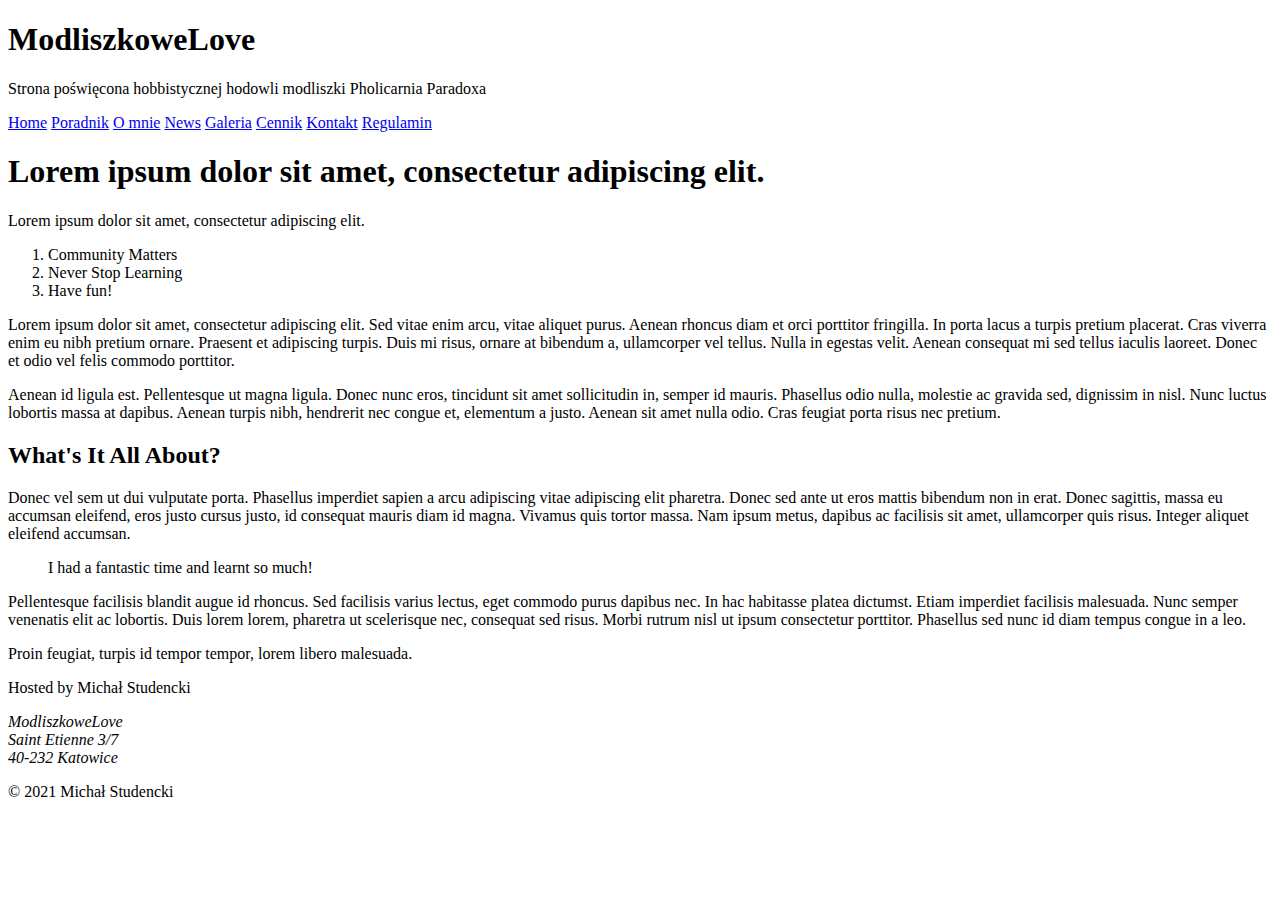
<file: MantisWebside/about.html>
﻿<!DOCTYPE html>
<html lang="pl">
<head>
    <meta charset="utf-8" />
    <title></title>
    <meta name="viewport" content="width=device-width, initial-scale=1">
</head>
<body>
    <header>
        <h1>ModliszkoweLove</h1> <! – tytuł –>
        <p>Strona poświęcona hobbistycznej hodowli modliszki Pholicarnia Paradoxa</p>
    </header>
    <nav>
        <div class="container">
            <a href="/index.html">Home</a>
            <a href="/guide.html">Poradnik</a>
            <a href="/about.html">O mnie</a>
            <a href="/news.html">News</a>
            <a href="/gallery.html">Galeria</a>
            <a href="/price-list.html">Cennik</a>
            <a href="/contact.html">Kontakt</a>
            <a href="/regulations.html">Regulamin</a>
        </div>
    </nav>
    <div class="container">
        <article>
            <h1>Lorem ipsum dolor sit amet, consectetur adipiscing elit.</h1>
            <section>
                <p>
                    Lorem ipsum dolor sit amet, consectetur adipiscing elit.
                </p>
                <ol>
                    <li>Community Matters</li>
                    <li>Never Stop Learning</li>
                    <li>Have fun!</li>
                </ol>
                <p>
                    Lorem ipsum dolor sit amet, consectetur adipiscing elit. Sed vitae enim arcu, vitae aliquet purus.
                    Aenean rhoncus diam et orci porttitor fringilla. In porta lacus a turpis pretium placerat. Cras viverra
                    enim eu nibh pretium ornare. Praesent et adipiscing turpis. Duis mi risus, ornare at bibendum a,
                    ullamcorper vel tellus. Nulla in egestas velit. Aenean consequat mi sed tellus iaculis laoreet. Donec et
                    odio vel felis commodo porttitor.
                </p>
                <p>
                    Aenean id ligula est. Pellentesque ut magna ligula. Donec nunc eros, tincidunt sit amet sollicitudin
                    in, semper id mauris. Phasellus odio nulla, molestie ac gravida sed, dignissim in nisl. Nunc luctus
                    lobortis massa at dapibus. Aenean turpis nibh, hendrerit nec congue et, elementum a justo. Aenean sit
                    amet nulla odio. Cras feugiat porta risus nec pretium.
                </p>
                <h2>What's It All About?</h2>
                <p>
                    Donec vel sem ut dui vulputate porta. Phasellus imperdiet sapien a arcu adipiscing vitae adipiscing
                    elit pharetra. Donec sed ante ut eros mattis bibendum non in erat. Donec sagittis, massa eu accumsan
                    eleifend, eros justo cursus justo, id consequat mauris diam id magna. Vivamus quis tortor massa. Nam ipsum metus,
                    dapibus ac facilisis sit amet, ullamcorper quis risus. Integer aliquet eleifend accumsan.
                </p>
                <blockquote>I had a fantastic time and learnt so much!</blockquote>
                <p>
                    Pellentesque facilisis blandit augue id rhoncus. Sed facilisis varius lectus, eget commodo purus dapibus
                    nec. In hac habitasse platea dictumst. Etiam imperdiet facilisis malesuada. Nunc semper venenatis elit ac
                    lobortis. Duis lorem lorem, pharetra ut scelerisque nec, consequat sed risus. Morbi rutrum nisl ut ipsum
                    consectetur porttitor. Phasellus sed nunc id diam tempus congue in a leo.
                </p>
                <p>
                    Proin feugiat, turpis id tempor tempor, lorem libero malesuada.
                </p>
            </section>
        </article>
        <footer>
            <p>
                Hosted by Michał Studencki
            </p>
            <address>
                ModliszkoweLove<br />
                Saint Etienne 3/7<br />
                40-232 Katowice<br />

            </address>
            <p>
                &#169; 2021 Michał Studencki
            </p>
        </footer>
    </div>
</body>
</html>
</file>
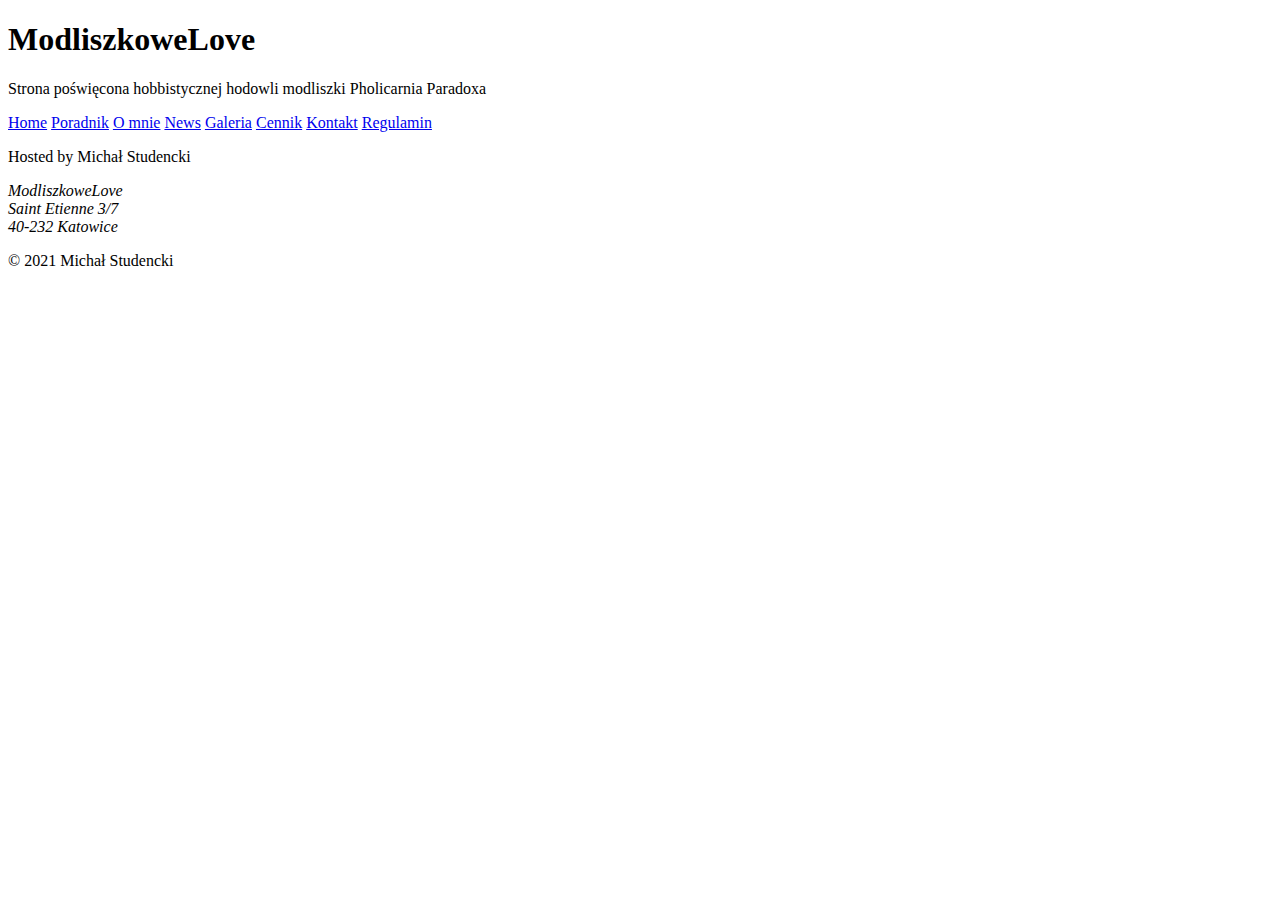
<file: MantisWebside/contact.html>
﻿<!DOCTYPE html>
<html>
<head>
    <meta charset="utf-8" />
    <title></title>
</head>
<body>
    <header>
        <h1>ModliszkoweLove</h1> <! – tytuł –>
        <p>Strona poświęcona hobbistycznej hodowli modliszki Pholicarnia Paradoxa</p>
    </header>
    <nav>
        <div class="container">
            <a href="/index.html">Home</a>
            <a href="/guide.html">Poradnik</a>
            <a href="/about.html">O mnie</a>
            <a href="/news.html">News</a>
            <a href="/gallery.html">Galeria</a>
            <a href="/price-list.html">Cennik</a>
            <a href="/contact.html">Kontakt</a>
            <a href="/regulations.html">Regulamin</a>
        </div>
    </nav>
    <div class="container">
        <article>
        </article>
        <footer>
            <p>
                Hosted by Michał Studencki
            </p>
            <address>
                ModliszkoweLove<br />
                Saint Etienne 3/7<br />
                40-232 Katowice<br />

            </address>
            <p>
                &#169; 2021 Michał Studencki
            </p>
        </footer>
    </div>
</body>
</html>
</file>
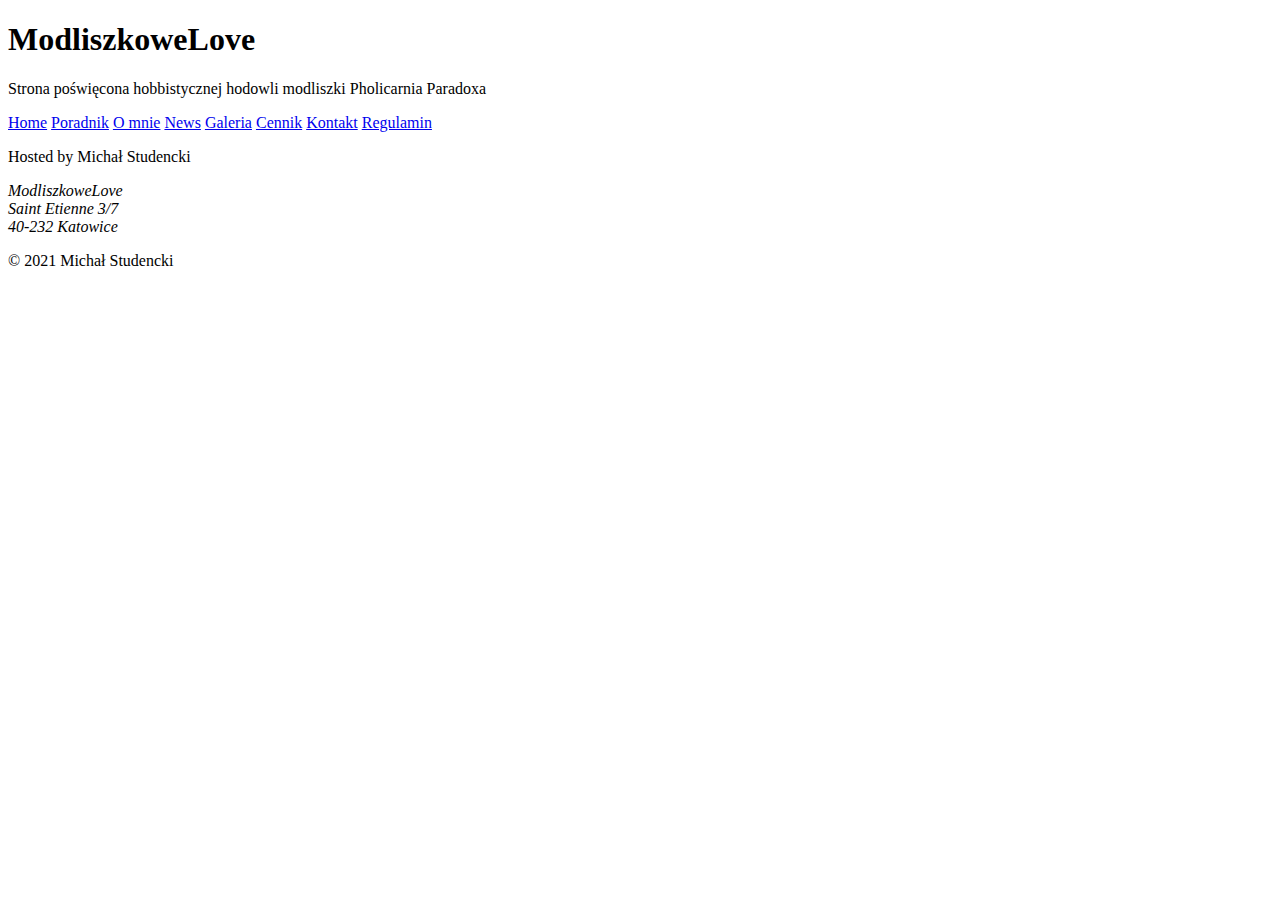
<file: MantisWebside/gallery.html>
﻿<!DOCTYPE html>
<html>
<head>
    <meta charset="utf-8" />
    <title></title>
</head>
<body>
    <header>
        <h1>ModliszkoweLove</h1> <! – tytuł –>
        <p>Strona poświęcona hobbistycznej hodowli modliszki Pholicarnia Paradoxa</p>
    </header>
    <nav>
        <div class="container">
            <a href="/index.html">Home</a>
            <a href="/guide.html">Poradnik</a>
            <a href="/about.html">O mnie</a>
            <a href="/news.html">News</a>
            <a href="/gallery.html">Galeria</a>
            <a href="/price-list.html">Cennik</a>
            <a href="/contact.html">Kontakt</a>
            <a href="/regulations.html">Regulamin</a>
        </div>
    </nav>
    <div class="container">
        <article>

        </article>
        <footer>
            <p>
                Hosted by Michał Studencki
            </p>
            <address>
                ModliszkoweLove<br />
                Saint Etienne 3/7<br />
                40-232 Katowice<br />

            </address>
            <p>
                &#169; 2021 Michał Studencki
            </p>
        </footer>
    </div>
</body>
</html>
</file>
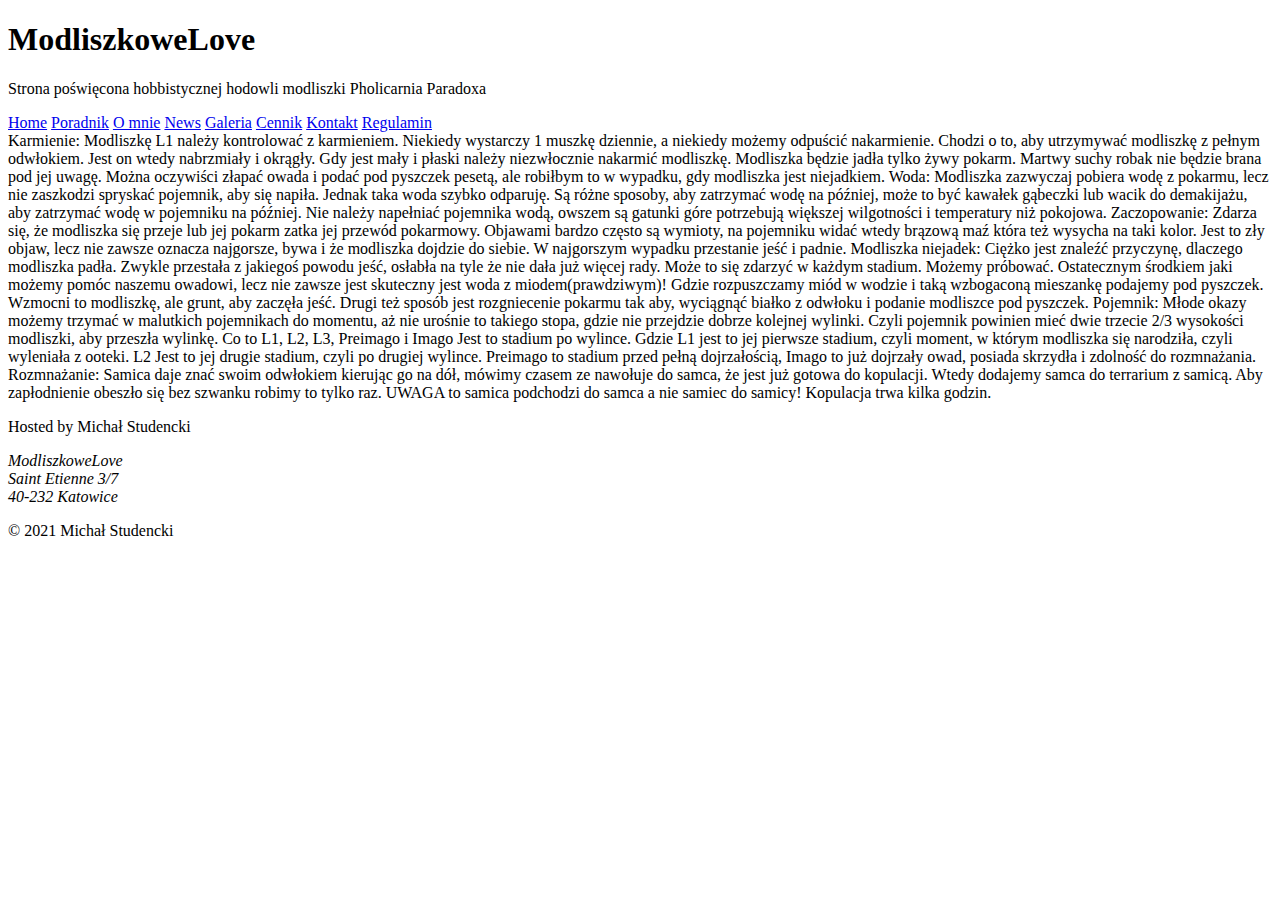
<file: MantisWebside/guide.html>
﻿<!DOCTYPE html>
<html>
<head>
    <meta charset="utf-8" />
    <title></title>
</head>
<body>
    <!DOCTYPE html>
    <html>
    <head>
        <meta charset="utf-8" />
        <title>ModliszkoweLove</title>
    </head>
    <body>
        <header>
            <h1>ModliszkoweLove</h1> <! – tytuł –>
            <p>Strona poświęcona hobbistycznej hodowli modliszki Pholicarnia Paradoxa</p>
        </header>
        <nav>
            <div class="container">
                <a href="/index.html">Home</a>
                <a href="/guide.html">Poradnik</a>
                <a href="/about.html">O mnie</a>
                <a href="/news.html">News</a>
                <a href="/gallery.html">Galeria</a>
                <a href="/price-list.html">Cennik</a>
                <a href="/contact.html">Kontakt</a>
                <a href="/regulations.html">Regulamin</a>
            </div>
        </nav>
        <div class="container">
            <article>
                Karmienie:
                Modliszkę L1 należy kontrolować z karmieniem. Niekiedy wystarczy 1 muszkę dziennie, a niekiedy możemy odpuścić nakarmienie. Chodzi o to, aby utrzymywać modliszkę z pełnym odwłokiem. Jest on wtedy nabrzmiały i okrągły. Gdy jest mały i płaski należy niezwłocznie nakarmić modliszkę.
                Modliszka będzie jadła tylko żywy pokarm. Martwy suchy robak nie będzie brana pod jej uwagę. Można oczywiści złapać owada i podać pod pyszczek pesetą, ale robiłbym to w wypadku, gdy modliszka jest niejadkiem.

                Woda:
                Modliszka zazwyczaj pobiera wodę z pokarmu, lecz nie zaszkodzi spryskać pojemnik, aby się napiła. Jednak taka woda szybko odparuję.  Są różne sposoby, aby zatrzymać wodę na później, może to być kawałek gąbeczki lub wacik do demakijażu, aby zatrzymać wodę w pojemniku na później.
                Nie należy napełniać pojemnika wodą, owszem są gatunki góre potrzebują większej wilgotności i temperatury niż pokojowa.

                Zaczopowanie:
                Zdarza się, że modliszka się przeje lub jej pokarm zatka jej przewód pokarmowy. Objawami bardzo często są wymioty, na pojemniku widać wtedy brązową maź która też wysycha na taki kolor. Jest to zły objaw, lecz nie zawsze oznacza najgorsze, bywa i że modliszka dojdzie do siebie. W najgorszym wypadku przestanie jeść i padnie.

                Modliszka niejadek:
                Ciężko jest znaleźć przyczynę, dlaczego modliszka padła. Zwykle przestała z jakiegoś powodu jeść, osłabła na tyle że nie dała już więcej rady. Może to się zdarzyć w każdym stadium. Możemy próbować.
                Ostatecznym środkiem jaki możemy pomóc naszemu owadowi, lecz nie zawsze jest skuteczny jest woda z miodem(prawdziwym)! Gdzie rozpuszczamy miód w wodzie i taką wzbogaconą mieszankę podajemy pod pyszczek. Wzmocni to modliszkę, ale grunt, aby zaczęła jeść. Drugi też sposób jest rozgniecenie pokarmu tak aby, wyciągnąć białko z odwłoku i podanie modliszce pod pyszczek.

                Pojemnik:
                Młode okazy możemy trzymać w malutkich pojemnikach do momentu, aż nie urośnie to takiego stopa, gdzie nie przejdzie dobrze kolejnej wylinki. Czyli pojemnik powinien mieć dwie trzecie 2/3 wysokości modliszki, aby przeszła wylinkę.
                Co to L1, L2, L3, Preimago i Imago
                Jest to stadium po wylince. Gdzie L1 jest to jej pierwsze stadium, czyli moment, w którym modliszka się narodziła, czyli wyleniała z ooteki. L2 Jest to jej drugie stadium, czyli po drugiej wylince.
                Preimago to stadium przed pełną dojrzałością, Imago to już dojrzały owad, posiada skrzydła i zdolność do rozmnażania.

                Rozmnażanie:
                Samica daje znać swoim odwłokiem kierując go na dół, mówimy czasem ze nawołuje do samca, że jest już gotowa do kopulacji. Wtedy dodajemy samca do terrarium z samicą. Aby zapłodnienie obeszło się bez szwanku robimy to tylko raz. UWAGA to samica podchodzi do samca a nie samiec do samicy! Kopulacja trwa kilka godzin.
            </article>
            <footer>
                <p>
                    Hosted by Michał Studencki
                </p>
                <address>
                    ModliszkoweLove<br />
                    Saint Etienne 3/7<br />
                    40-232 Katowice<br />

                </address>
                <p>
                    &#169; 2021 Michał Studencki
                </p>
            </footer>

        </div>
    </body>
</html>
</file>
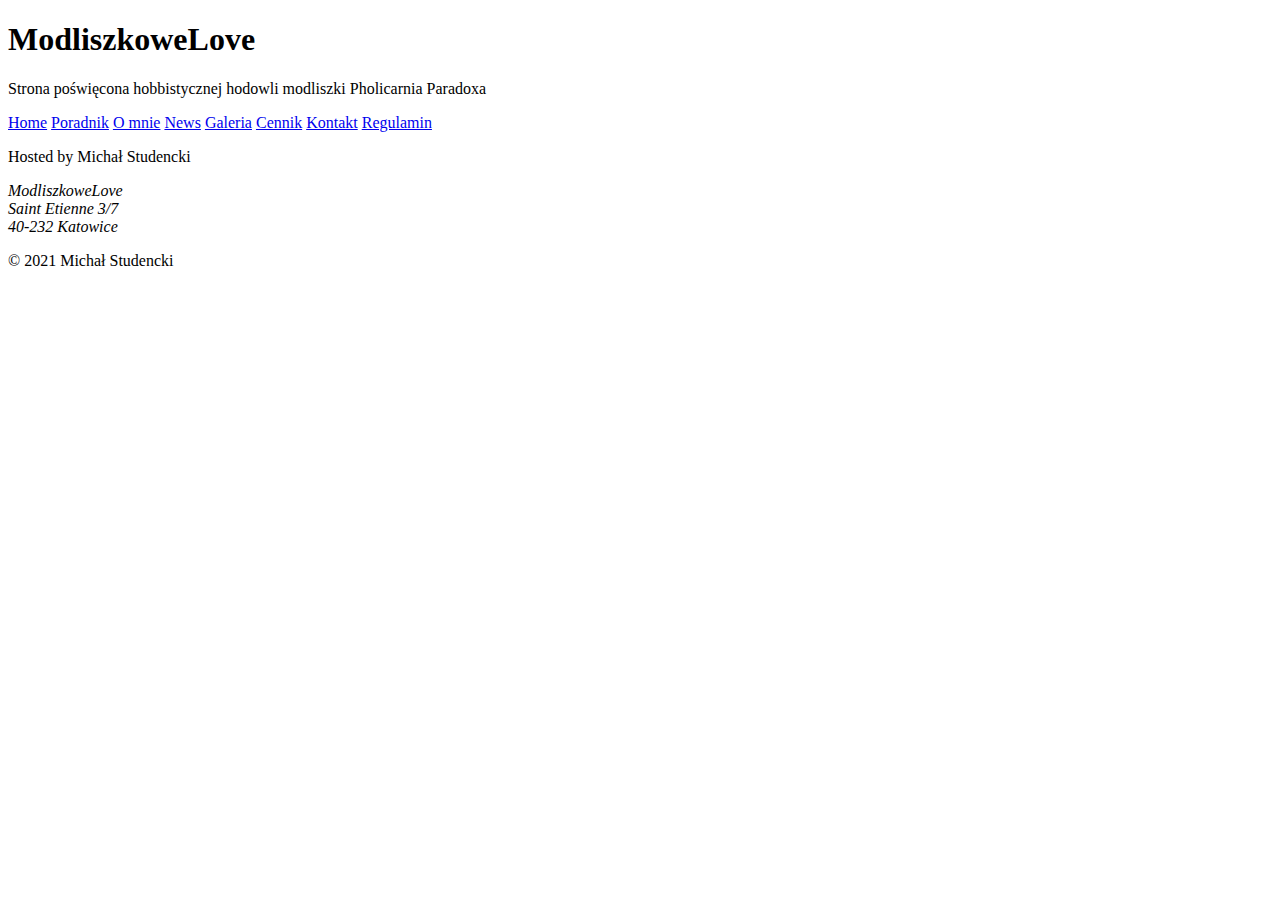
<file: MantisWebside/news.html>
﻿<!DOCTYPE html>
<html>
<head>
    <meta charset="utf-8" />
    <title></title>
</head>
<body>
    <header>
        <h1>ModliszkoweLove</h1> <! – tytuł –>
        <p>Strona poświęcona hobbistycznej hodowli modliszki Pholicarnia Paradoxa</p>
    </header>
    <nav>
        <div class="container">
            <a href="/index.html">Home</a>
            <a href="/guide.html">Poradnik</a>
            <a href="/about.html">O mnie</a>
            <a href="/news.html">News</a>
            <a href="/gallery.html">Galeria</a>
            <a href="/price-list.html">Cennik</a>
            <a href="/contact.html">Kontakt</a>
            <a href="/regulations.html">Regulamin</a>
        </div>
    </nav>
    <div class="container">
        <article>
        </article>
        <footer>
            <p>
                Hosted by Michał Studencki
            </p>
            <address>
                ModliszkoweLove<br />
                Saint Etienne 3/7<br />
                40-232 Katowice<br />

            </address>
            <p>
                &#169; 2021 Michał Studencki
            </p>
        </footer>

    </div>
</body>
</html>
</file>
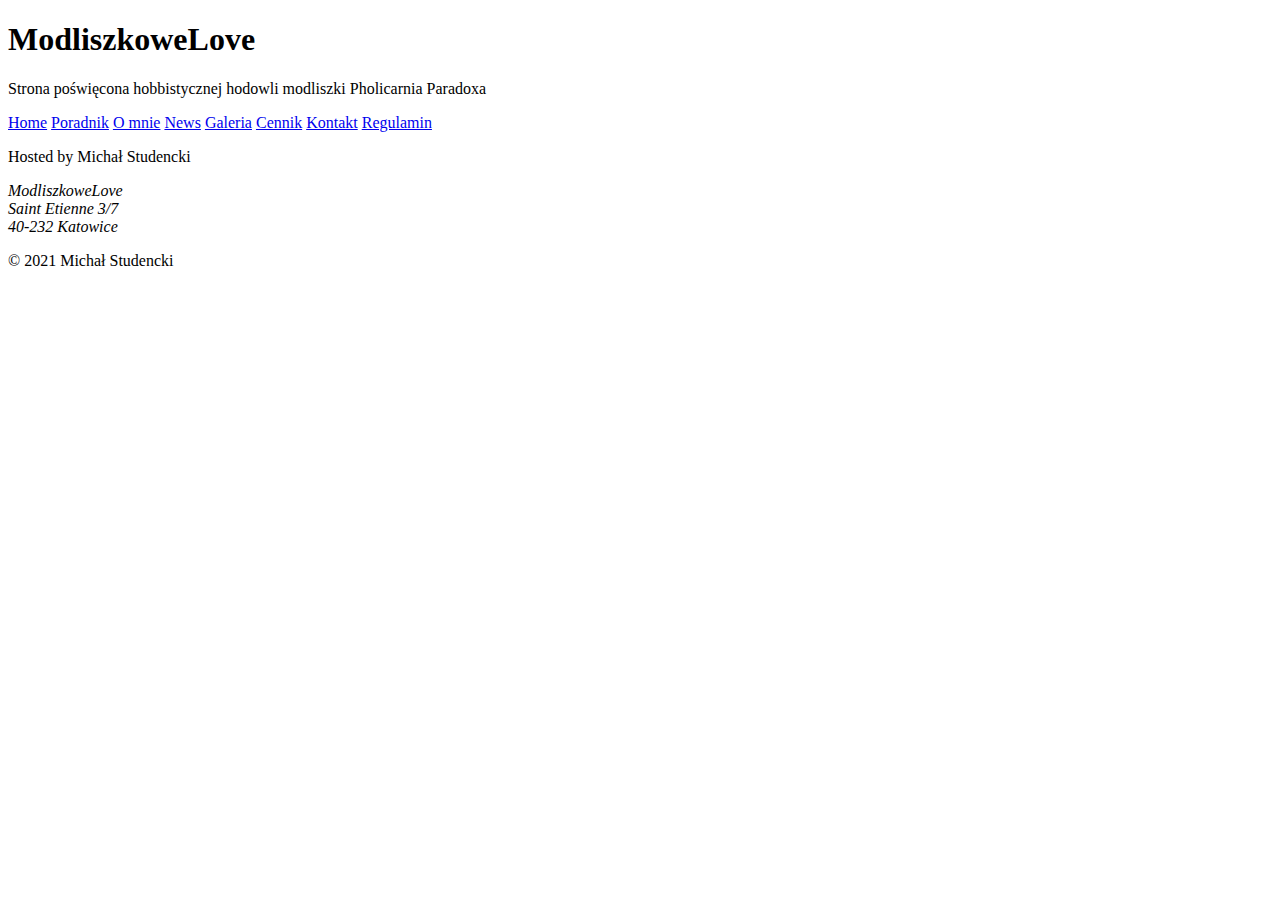
<file: MantisWebside/price-list.html>
﻿<!DOCTYPE html>
<html>
<head>
    <meta charset="utf-8" />
    <title></title>
</head>
<body>
    <header>
        <h1>ModliszkoweLove</h1> <! – tytuł –>
        <p>Strona poświęcona hobbistycznej hodowli modliszki Pholicarnia Paradoxa</p>
    </header>
    <nav>
        <div class="container">
            <a href="/index.html">Home</a>
            <a href="/guide.html">Poradnik</a>
            <a href="/about.html">O mnie</a>
            <a href="/news.html">News</a>
            <a href="/gallery.html">Galeria</a>
            <a href="/price-list.html">Cennik</a>
            <a href="/contact.html">Kontakt</a>
            <a href="/regulations.html">Regulamin</a>
        </div>
    </nav>
    <div class="container">
        <article>
        </article>
        <footer>
            <p>
                Hosted by Michał Studencki
            </p>
            <address>
                ModliszkoweLove<br />
                Saint Etienne 3/7<br />
                40-232 Katowice<br />

            </address>
            <p>
                &#169; 2021 Michał Studencki
            </p>
        </footer>
    </div>
    </body>
</html>
</file>
